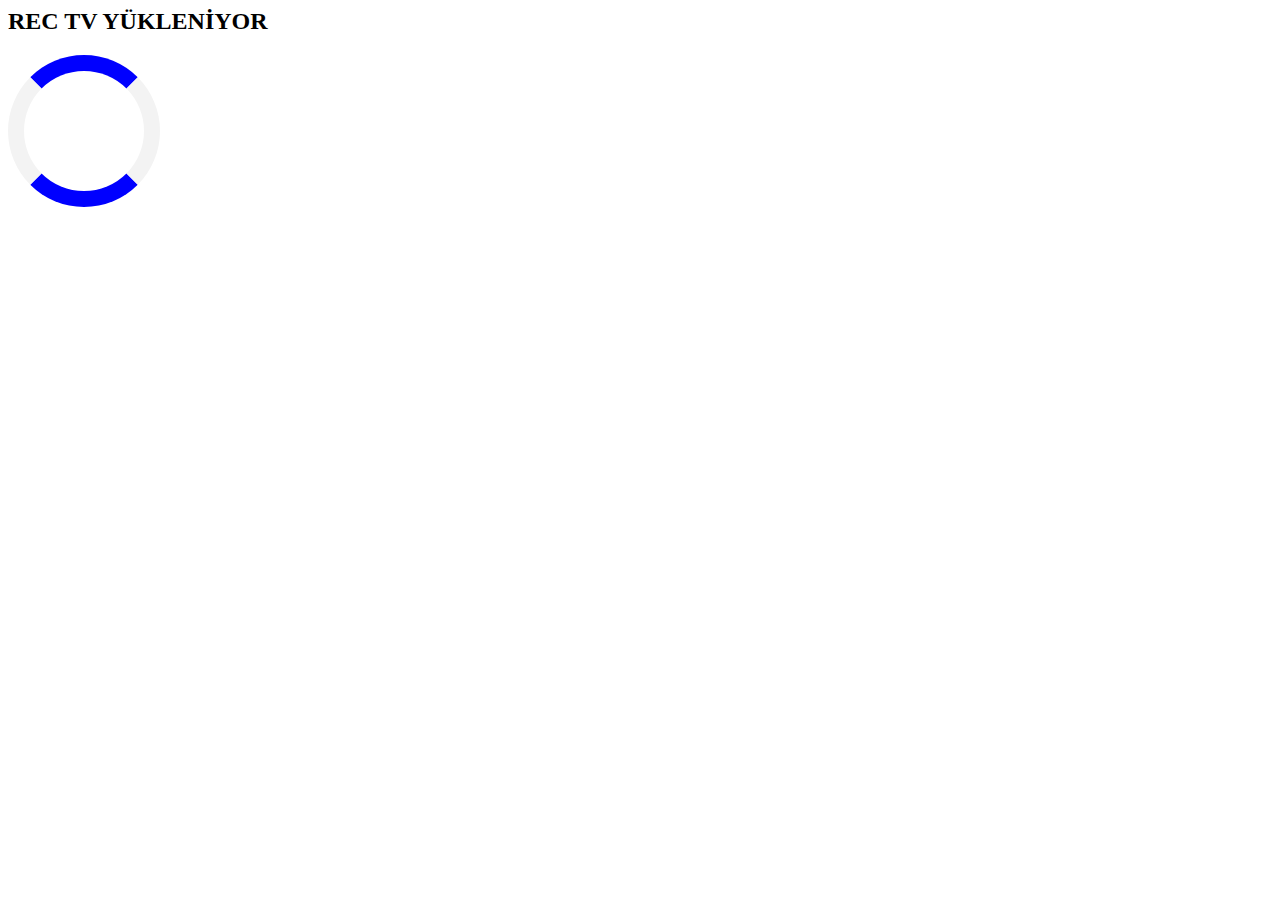
<file: kanalbeinspoert2/index.html>
<html>
<head>
<meta name="viewport" content="width=device-width, initial-scale=1">
<meta http-equiv="refresh" content="1; url='https://taraftariumframe1.shop/player2.php?channel=yayinb2'" />
<style>
.loader {
  border: 16px solid #f3f3f3;
  border-radius: 50%;
  border-top: 16px solid blue;
  border-bottom: 16px solid blue;
  width: 120px;
  height: 120px;
  -webkit-animation: spin 2s linear infinite;
  animation: spin 2s linear infinite;
}

@-webkit-keyframes spin {
  0% { -webkit-transform: rotate(0deg); }
  100% { -webkit-transform: rotate(360deg); }
}

@keyframes spin {
  0% { transform: rotate(0deg); }
  100% { transform: rotate(360deg); }
}
</style>
</head>
<body>

<h2>REC TV YÜKLENİYOR</h2>

<div class="loader"></div>

</body>
</html>
</file>
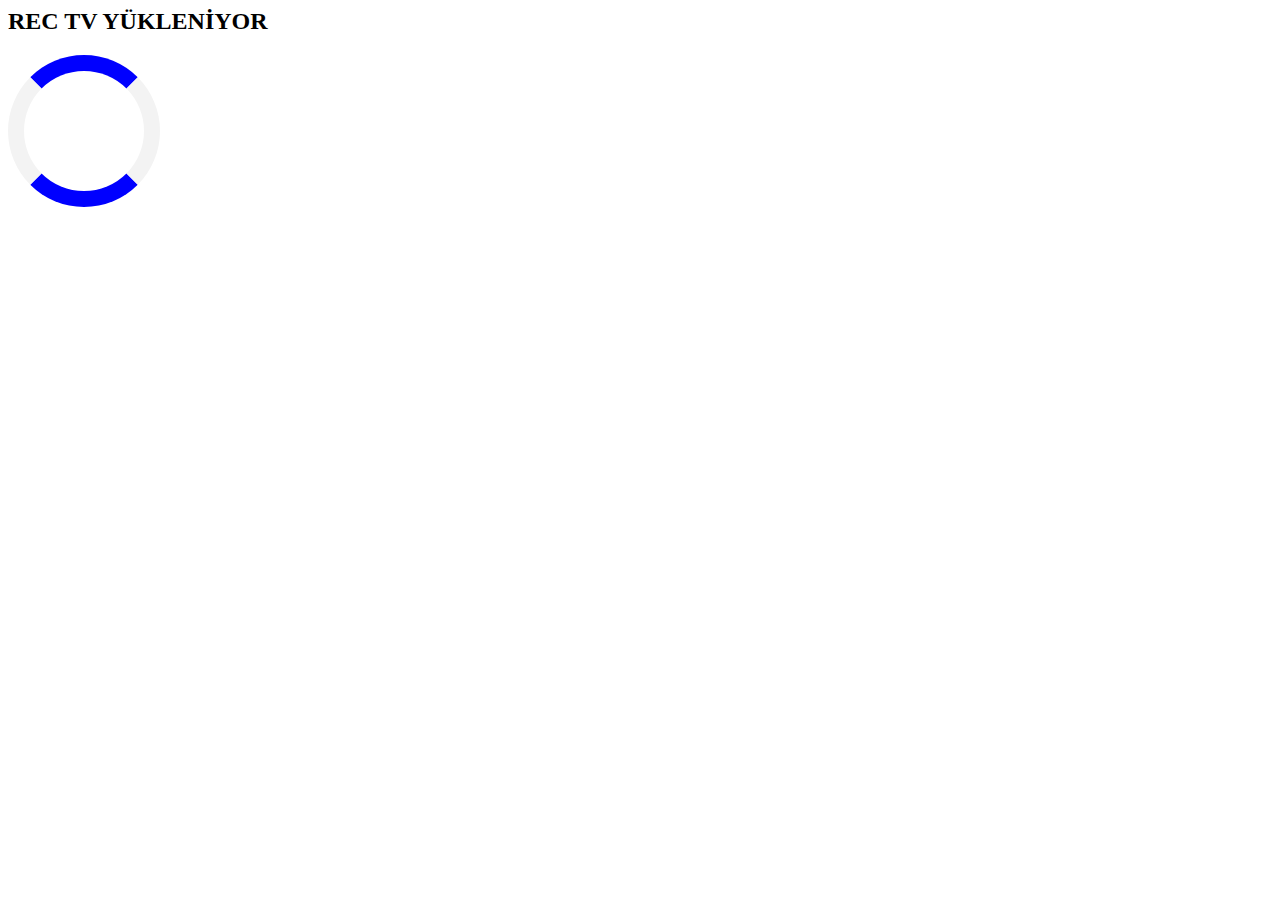
<file: loading/index.html>
<html>
<head>
<meta name="viewport" content="width=device-width, initial-scale=1">
<meta http-equiv="refresh" content="1; url='https://inattvgiris.pro/channel.html?id=yayinstar'" />
<style>
.loader {
  border: 16px solid #f3f3f3;
  border-radius: 50%;
  border-top: 16px solid blue;
  border-bottom: 16px solid blue;
  width: 120px;
  height: 120px;
  -webkit-animation: spin 2s linear infinite;
  animation: spin 2s linear infinite;
}

@-webkit-keyframes spin {
  0% { -webkit-transform: rotate(0deg); }
  100% { -webkit-transform: rotate(360deg); }
}

@keyframes spin {
  0% { transform: rotate(0deg); }
  100% { transform: rotate(360deg); }
}
</style>
</head>
<body>

<h2>REC TV YÜKLENİYOR</h2>

<div class="loader"></div>

</body>
</html>
</file>
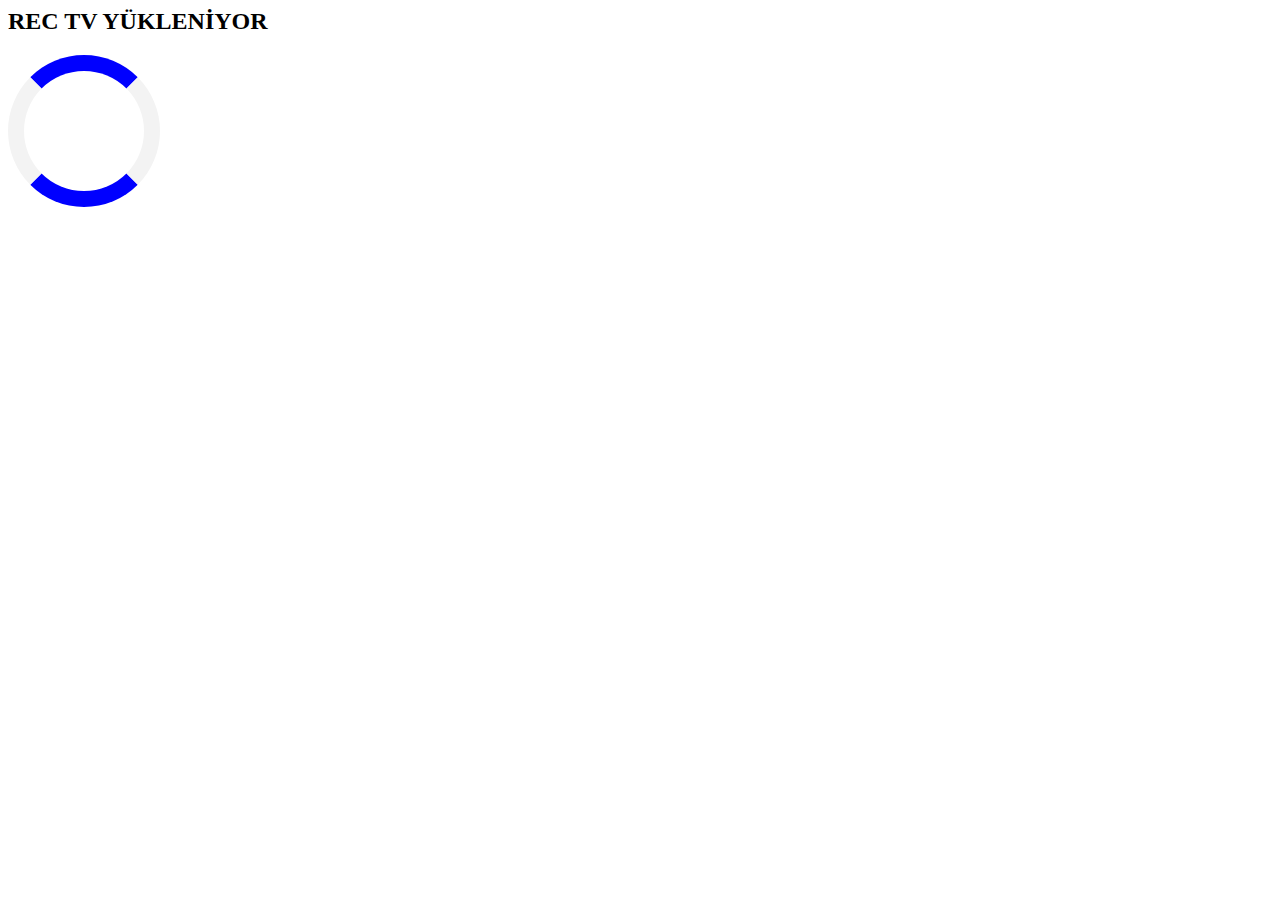
<file: tv8/index.html>
<html>
<head>
  <meta name="viewport" content="width=device-width, initial-scale=1">
  <meta http-equiv="refresh" content="1; url='https://www.tv8.com.tr/canli-yayin'" />
  <style>
    .loader {
      border: 16px solid #f3f3f3;
      border-radius: 50%;
      border-top: 16px solid blue;
      border-bottom: 16px solid blue;
      width: 120px;
      height: 120px;
      -webkit-animation: spin 2s linear infinite;
      animation: spin 2s linear infinite;
    }

    @-webkit-keyframes spin {
      0% { -webkit-transform: rotate(0deg); }
      100% { -webkit-transform: rotate(360deg); }
    }

    @keyframes spin {
      0% { transform: rotate(0deg); }
      100% { transform: rotate(360deg); }
    }

    /* Reklam logolarını tamamen gizle */
    [data-watermark] {
      display: none !important;
      pointer-events: none !important;
      visibility: hidden !important;
    }
  </style>

  <!-- Otomatik olarak sonradan gelen reklamı DOM'dan kaldır -->
  <script>
    document.addEventListener("DOMContentLoaded", function () {
      const interval = setInterval(() => {
        const ad = document.querySelector('[data-watermark]');
        if (ad) {
          ad.remove();
          clearInterval(interval);
        }
      }, 500);
    });
  </script>
</head>
<body>

  <h2>REC TV YÜKLENİYOR</h2>

  <div class="loader"></div>

</body>
</html>
</file>
